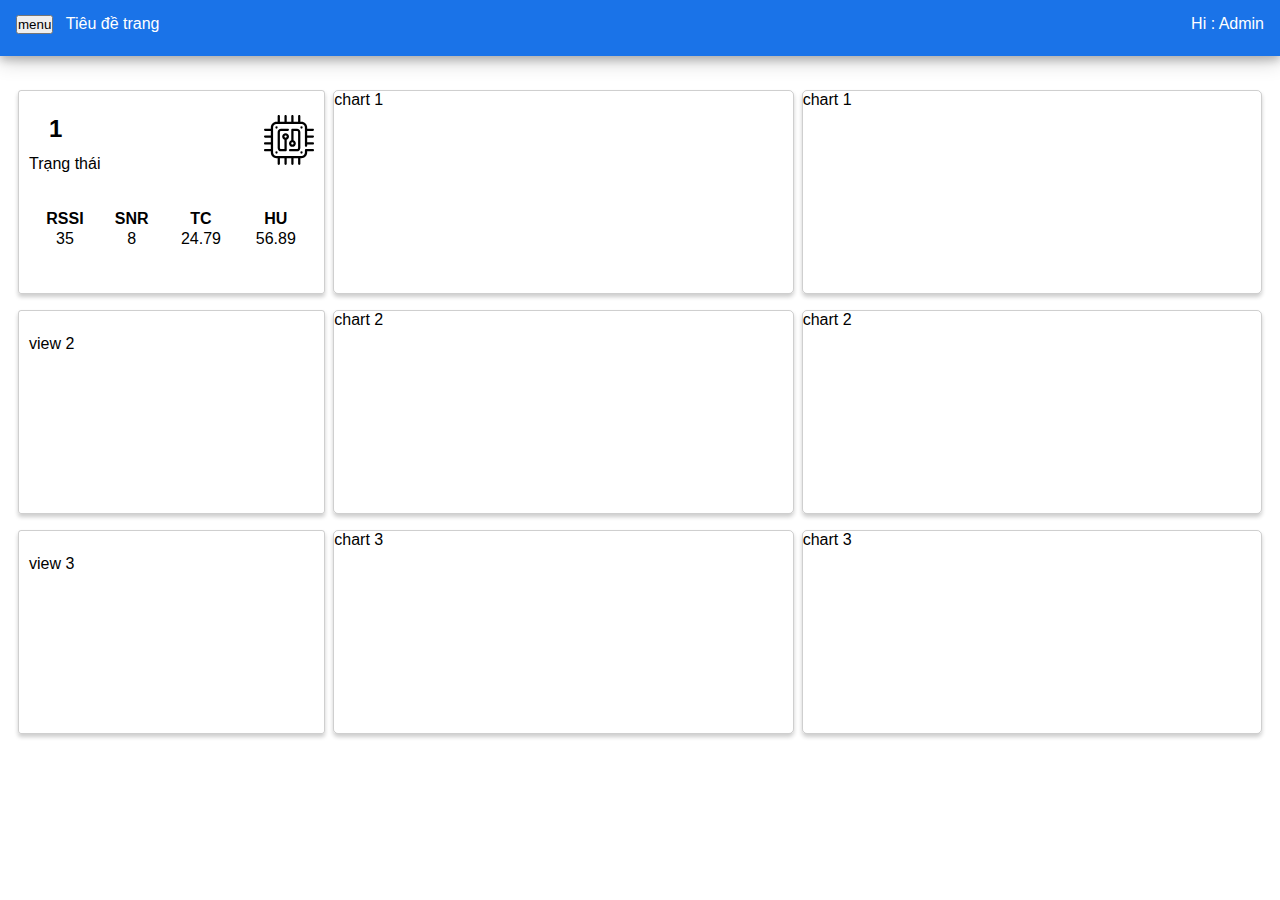
<file: index.html>
<!DOCTYPE html>
<html lang="en">
<head>
	<meta charset="UTF-8">
	<meta name="viewport" content="width=device-width, initial-scale=1.0">
	<link rel="stylesheet" href="css/k3.css">
	<script src="js/k3.js"></script>
	<title>Web Site</title>
</head>
<body>
	<div id="disible" onclick="closeMenu()" class="disible hiden"></div>
	<div class="header">
		<div class="container">
			<button onclick="openMenu()">menu</button>
			<span style="margin-left:8px;">Tiêu đề trang</span>
			<div style="float:right">Hi : Admin</div>
		</div>
	</div>

	<div id="sliebar" class="menu hiden">
		<ul>
			<li><a href="">Giám sát</a></li>
			<li><a href="">Điều khiển</a></li>
			<li><a href="">Bảng dữ liệu</a></li>
			<li><a href="">Logout</a></li>
		</ul>
	</div>

	<div class="body">
		<div class="flex-container">
			<div class="view">
				<img src="resource/senc.svg" width="50px">
				<h2>1</h2>
				<p>Trạng thái</p>
				<table>
					<tr>
						<th>RSSI</th>
						<th>SNR</th>
						<th>TC</th>
						<th>HU</th>
					</tr>
					<tr>
						<td>35</td>
						<td>8</td>
						<td>24.79</td>
						<td>56.89</td>
					</tr>	
				</table>
			</div>
			<div class="charts" id="chart1">chart 1</div>
			<div class="charts" id="chart12">chart 1</div>
		</div>

		<div class="flex-container">
			<div class="view">view 2</div>
			<div class="charts" id="chart2">chart 2</div>
			<div class="charts" id="chart22">chart 2</div>
		</div>

		<div class="flex-container">
			<div class="view">view 3</div>
			<div class="charts" id="chart3">chart 3</div>
			<div class="charts" id="chart32">chart 3</div>
		</div>
	</div>

</body>
</html>
</file>
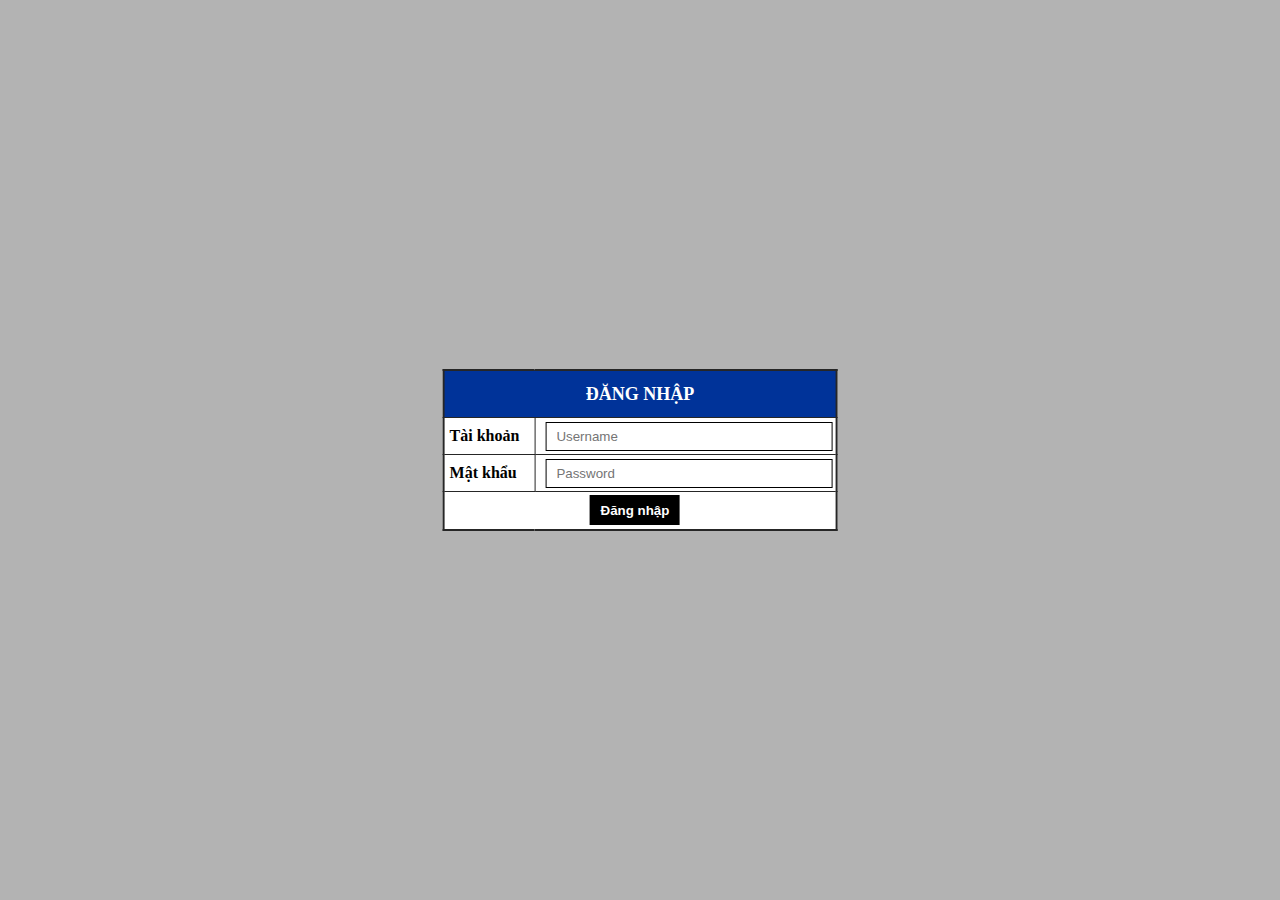
<file: login.html>
<!DOCTYPE html>
<html lang="en">
<head>
	<meta charset="UTF-8">
	<title>Đăng nhập</title>
	<style>
		body {
			margin: 0;
			padding: 0;

			
			background: #b3b3b3;
		}
		table{
			position: absolute;
			background:#fff;
			border:2px solid #262626;
			top:50%;
			left:50%;
			transform: translate(-50%,-50%);
			border-collapse: collapse;
		}
		tr:nth-child(1){
			background:#003399;
			font-size:18px;
			color:#fff;
			

		}
		tr:nth-child(1) td{
			padding:8px;
		}
		tr:nth-child(4){
			padding-top:10px;
		}
		table tr td{
			height:30px;
			padding-left:5px;
			padding-right:15px;
			font-weight: bold;
		}
		table tr td:nth-child(2){
			padding: 3px;
			padding-left: 10px;
		}
		table tr td input[type="text"],input[type="password"]{
			border:1px solid black;
			cursor:pointer;
			height:25px;
			padding-left:10px;

		}
		table tr td input[type="submit"]{
			height:30px;
			width: 90px;
			border:none;
			margin-top: 2px;
			margin-bottom: 3px;
			cursor:pointer;
			font-weight: bold;
			color:#fff;
			background:rgba(0,0,0,1);
		}
		table tr td input[type="submit"]:hover{
			background:#003399;
		}
	</style>
</head>
<body>
	
	<form action="" class="box">
		<table border="1">
			<tr>
				<td colspan="2" align="center">ĐĂNG NHẬP </td>
			</tr>
			<tr>
				<td>Tài khoản</td>
				<td><input type="text" maxlength="50" size="32" placeholder="Username"></td>
			</tr>
			<tr>
				<td>Mật khẩu</td>
				<td><input type="password" maxlength="32" size="32" placeholder="Password"></td>
			</tr>
			<tr>
				<td colspan="2"align="center"><input type="submit" value="Đăng nhập"></td>
			</tr>
		</table>
	</form>

</body>
</html>
</file>
<file: css/k3.css>
* {box-sizing: border-box;margin: 0; padding: 0;}
[class*="col-"] {
    width: 100%;
}
html {
    /*! min-width: 600px; */
    font-family: Roboto, sans-serif;
}
.container {padding: 0 16px;/*! position: relative; */line-height: 48px;}
.header {
    /* sticky header on top browser */
    position: -webkit-sticky; /* safari */
    position: sticky;
    top: 0;
    background-color: #1a73e8;
    height: 48px;
    width: 100%;
    color: white;
    z-index: 4;
    box-shadow: 0 4px 8px 0 rgba(0, 0, 0, 0.2), 0 6px 20px 0 rgba(0, 0, 0, 0.19);
}
.menu {
    width: 208px;
    /*! border: 1px solid white; */
    background-color: #fff;
    position: fixed;
    box-shadow: 0 8px 15px 0 rgba(0, 0, 0, 0.3), 8px 10px 20px 0 rgba(0, 0, 0, 0.2);
    z-index: 2;
}
.hiden {display:none;}
.disible {
    width: 100%;
    height: 100%;
    background-color: rgba(0,0,0,0.29);
    position: fixed;
    z-index: 1;
}
li a {
    display: block;
    color: #000;
    padding: 8px 26px;
    text-decoration: none;
}
li a:hover {
    background-color: rgba(0,0,0,0.08);
}
.flex-container {
    display: flex;
    flex-direction: column;
    margin: 10px 0;
}
.flex-container > div {
    border: 1px solid rgba(0,0,0,0.19);
    box-shadow: 0 3px 4px 0 rgba(0, 0, 0, 0.2);
    transition: box-shadow 0.3s;
}
.flex-container > div:hover {
    border: 1px solid rgba(0,0,0,0.4);
    box-shadow: 0 3px 5px 0 rgba(0, 0, 0, 0.25), 0 3px 20px 1px rgba(0, 0, 0, 0.2);
}

.flex-container > .view {
    padding: 10px;
    height: 164px;
    border-radius: 3px;
    margin: 10px 8px;
}
.flex-container > .view img{
    float:right;
}
.flex-container > .view p{
    margin-top: 12px;
}
.flex-container > .view h2{
    margin-left: 20px;
}
.flex-container > .view table {
    width: 100%;
    text-align: center;
    margin-top: 20px;
}
.flex-container > .charts {
    height: 200px;
    border-radius: 5px;
    margin: 6px 8px;
    position: relative;
}
.body {
    padding: 14px;
}

@media only screen and (min-width: 720px) {
    /* For desktop: */
    .col-1 {width: 8.33%;}
    .col-2 {width: 16.66%;}
    .col-3 {width: 25%;}
    .col-4 {width: 33.33%;}
    .col-5 {width: 41.66%;}
    .col-6 {width: 50%;}
    .col-7 {width: 58.33%;}
    .col-8 {width: 66.66%;}
    .col-9 {width: 75%;}
    .col-10 {width: 83.33%;}
    .col-11 {width: 91.66%;}
    .col-12 {width: 100%;}
    .header {background-color: #1a73e8;height: 56px;position: -webkit-sticky;position: sticky;top: 0;}
    .flex-container {display: flex;flex-direction: row;height: 204px;margin:16px 0;}
    .flex-container > .charts {height: 100%;margin:4px;width: 37.5%;position: relative;}
    .flex-container > .view {height: 100%;margin:4px;width:25%;padding: 24px 10px; overflow: auto;}
    .flex-container > .view table {width: 100%;text-align: center;margin-top: 35px;
    }
}
</file>
